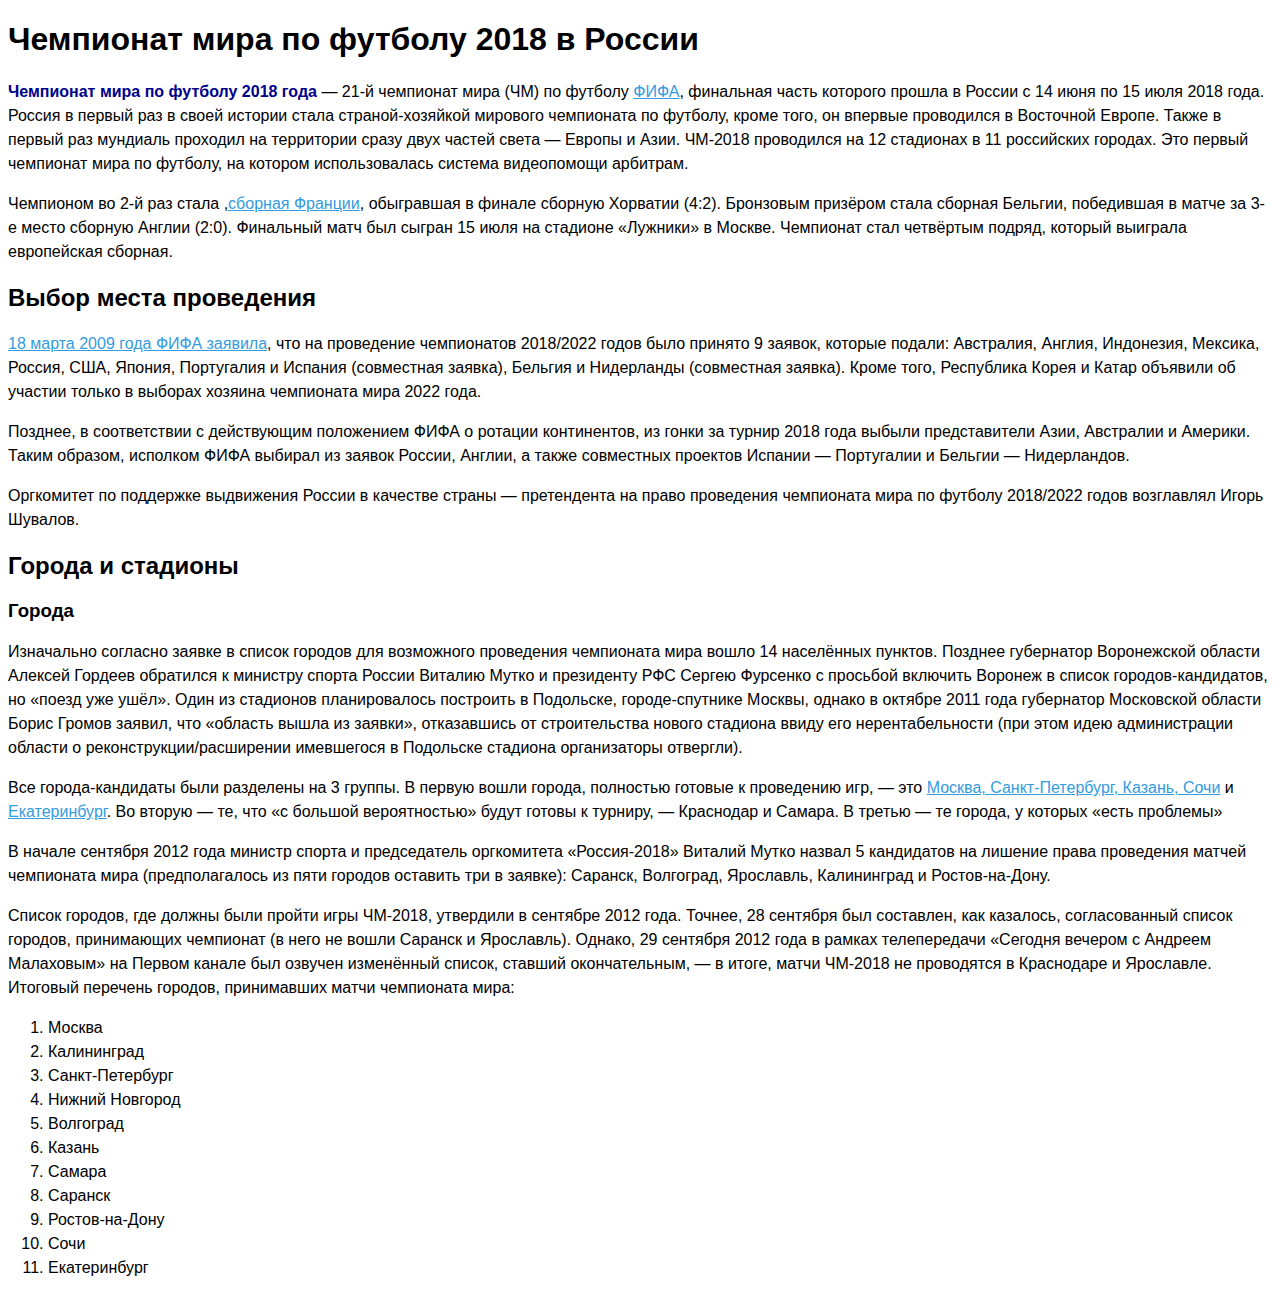
<file: world-cup-article/index.html>
<!DOCTYPE html>
<html lang="ru">
<head>
  <meta charset="UTF-8">
  <meta name="viewport" content="width=device-width, initial-scale=1.0">
  <meta http-equiv="X-UA-Compatible" content="ie=edge">
  <link rel="stylesheet" href="./css/styles.css">
  <title>Чемпионат мира по футболу 2018 в России</title>
</head>
<body>
<h1>Чемпионат мира по футболу 2018 в России</h1>

<p><span>Чемпионат мира по футболу 2018 года</span> — 21-й чемпионат мира (ЧМ) по футболу <a href="#">ФИФА</a>, финальная часть которого прошла в России
с 14 июня по 15 июля 2018 года. Россия в первый раз в своей истории стала страной-хозяйкой мирового чемпионата по
футболу, кроме того, он впервые проводился в Восточной Европе. Также в первый раз мундиаль проходил на территории сразу
двух частей света — Европы и Азии. ЧМ-2018 проводился на 12 стадионах в 11 российских городах. Это первый чемпионат мира
по футболу, на котором использовалась система видеопомощи арбитрам.</p>

<p>Чемпионом во 2-й раз стала ,<a href="#">сборная Франции</a>, обыгравшая в финале сборную Хорватии (4:2). Бронзовым призёром стала сборная
Бельгии, победившая в матче за 3-е место сборную Англии (2:0). Финальный матч был сыгран 15 июля на стадионе «Лужники» в
Москве. Чемпионат стал четвёртым подряд, который выиграла европейская сборная.</p>

<h2>Выбор места проведения</h2>

<p><a href="#">18 марта 2009 года ФИФА заявила</a>, что на проведение чемпионатов 2018/2022 годов было принято 9 заявок, которые подали:
Австралия, Англия, Индонезия, Мексика, Россия, США, Япония, Португалия и Испания (совместная заявка), Бельгия и
Нидерланды (совместная заявка). Кроме того, Республика Корея и Катар объявили об участии только в выборах хозяина
чемпионата мира 2022 года.</p>

<p>Позднее, в соответствии с действующим положением ФИФА о ротации континентов, из гонки за турнир 2018 года выбыли
представители Азии, Австралии и Америки. Таким образом, исполком ФИФА выбирал из заявок России, Англии, а также
совместных проектов Испании — Португалии и Бельгии — Нидерландов.</p>

<p>Оргкомитет по поддержке выдвижения России в качестве страны — претендента на право проведения чемпионата мира по футболу
2018/2022 годов возглавлял Игорь Шувалов.</p>

<h2>Города и стадионы</h2>
<h3>Города</h3>

<p>Изначально согласно заявке в список городов для возможного проведения чемпионата мира вошло 14 населённых пунктов.
Позднее губернатор Воронежской области Алексей Гордеев обратился к министру спорта России Виталию Мутко и президенту РФС
Сергею Фурсенко с просьбой включить Воронеж в список городов-кандидатов, но «поезд уже ушёл». Один из стадионов
планировалось построить в Подольске, городе-спутнике Москвы, однако в октябре 2011 года губернатор Московской области
Борис Громов заявил, что «область вышла из заявки», отказавшись от строительства нового стадиона ввиду его
нерентабельности (при этом идею администрации области о реконструкции/расширении имевшегося в Подольске стадиона
организаторы отвергли).</p>

<p>Все города-кандидаты были разделены на 3 группы. В первую вошли города, полностью готовые к проведению игр, — это
<a href="#">Москва, Санкт-Петербург, Казань, Сочи</a> и <a href="#">Екатеринбург</a>. Во вторую — те, что «с большой вероятностью» будут готовы к
турниру, — Краснодар и Самара. В третью — те города, у которых «есть проблемы»</p>

<p>В начале сентября 2012 года министр спорта и председатель оргкомитета «Россия-2018» Виталий Мутко назвал 5 кандидатов на
лишение права проведения матчей чемпионата мира (предполагалось из пяти городов оставить три в заявке): Саранск,
Волгоград, Ярославль, Калининград и Ростов-на-Дону.</p>

<p>Список городов, где должны были пройти игры ЧМ-2018, утвердили в сентябре 2012 года. Точнее, 28 сентября был составлен,
как казалось, согласованный список городов, принимающих чемпионат (в него не вошли Саранск и Ярославль). Однако, 29
сентября 2012 года в рамках телепередачи «Сегодня вечером с Андреем Малаховым» на Первом канале был озвучен изменённый
список, ставший окончательным, — в итоге, матчи ЧМ-2018 не проводятся в Краснодаре и Ярославле. Итоговый перечень
городов, принимавших матчи чемпионата мира:</p>

<ol>
  <li>Москва</li>
  <li>Калининград</li>
  <li>Санкт-Петербург</li>
  <li>Нижний Новгород</li>
  <li>Волгоград</li>
  <li>Казань</li>
  <li>Самара</li>
  <li>Саранск</li>
  <li>Ростов-на-Дону</li>
  <li>Сочи</li>
  <li>Екатеринбург</li>
</ol>
</body>
</html>
</file>
<file: world-cup-article/css/styles.css>
body {
  font-family: arial, sans-serif;
  font-size: 16px;
}

p, ol {
  line-height: 1.5;
}

span {
  font-weight: 700;
  color: #00008B;
}

a {
  color: #349bdf;
}
</file>
